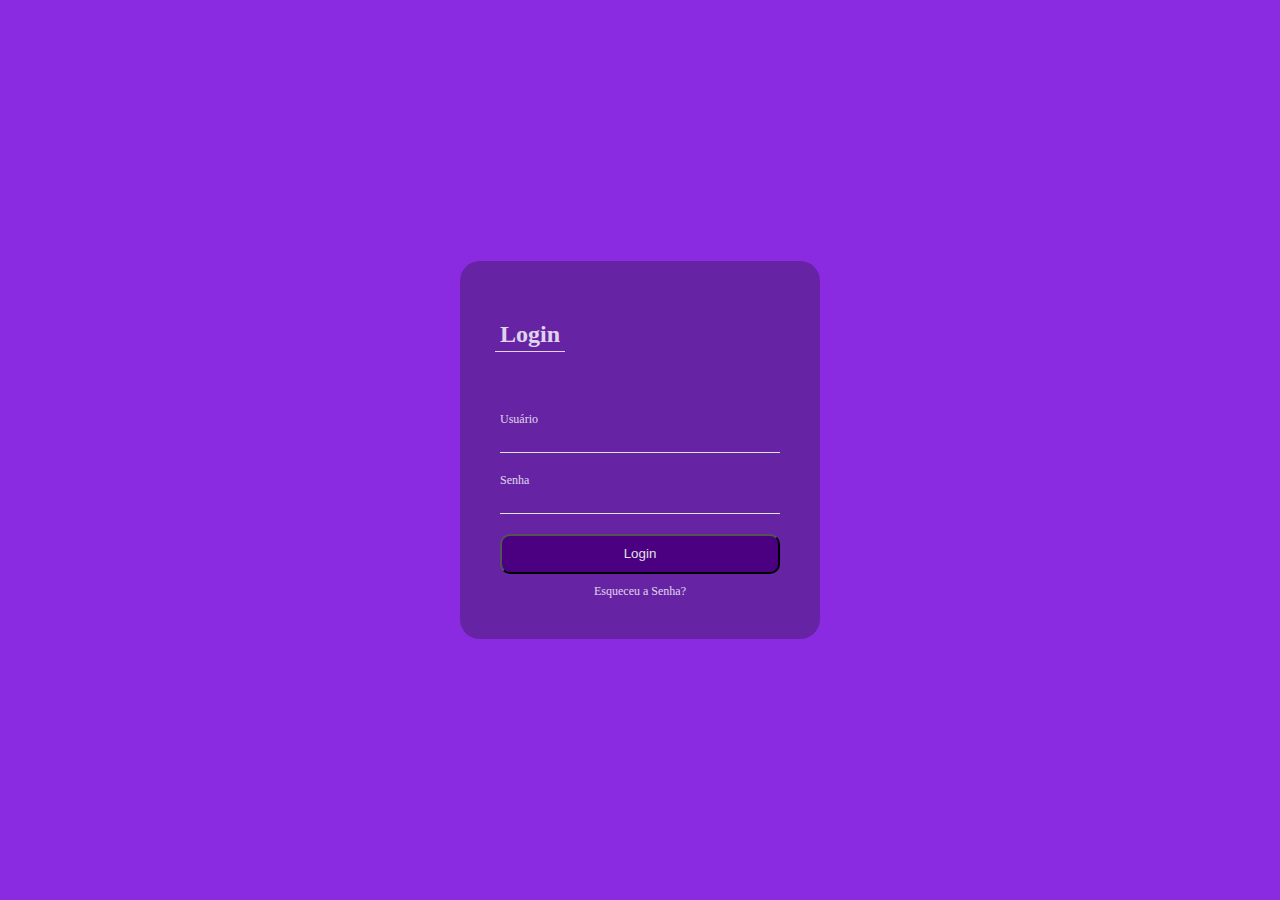
<file: index.html>
<!DOCTYPE html>

<html lang="pt-br">

    <head>

        <meta charset="UTF-8">

        <meta http-equiv="X-UA-Compatible" content="IE=edge">

        <meta name="viewport" content="width=device-width, initial-scale=1.0">

        <link rel="stylesheet" href="style.css">
       

        <script src="https://ajax.googleapis.com/ajax/libs/jquery/3.6.1/jquery.min.js"></script>
        <script>
        $(document).ready(function () {
            $('#login').submit(function () {
                var usuario = $('#usuario').val();
                var senha = $('#senha').val();
                if (usuario == 'admin' && senha == '123') {
                    window.location.href = 'home.html';
                } else {
                    alert('usuario ou senha invalido');
                }
                return false;
            });
        });

        </script>

        <title>TelaLogin</title>

    </head>

    <body>
        <div id="login">
            <form class="card">
                <div class="card-header">
                    <h2>Login</h2>
                </div>
                <div class="card-content">
                    <div class="card-content-area">
                        <label for="usuario">Usuário</label>
                        <input type="text" id="usuario" autocomplete="off" >
                    </div>
                    <div class="card-content-area">
                        <label for="senha">Senha</label>
                        <input type="password" id="senha" autocomplete="off" > 
                    </div>
                </div>
                <div class="card-footer">
                    <input type="submit" value="Login" class="submit">
                    <a href="#" class="recuperar_senha">Esqueceu a Senha?</a>
                </div>
            </form>
        </div>

    </body>

</html>
</file>
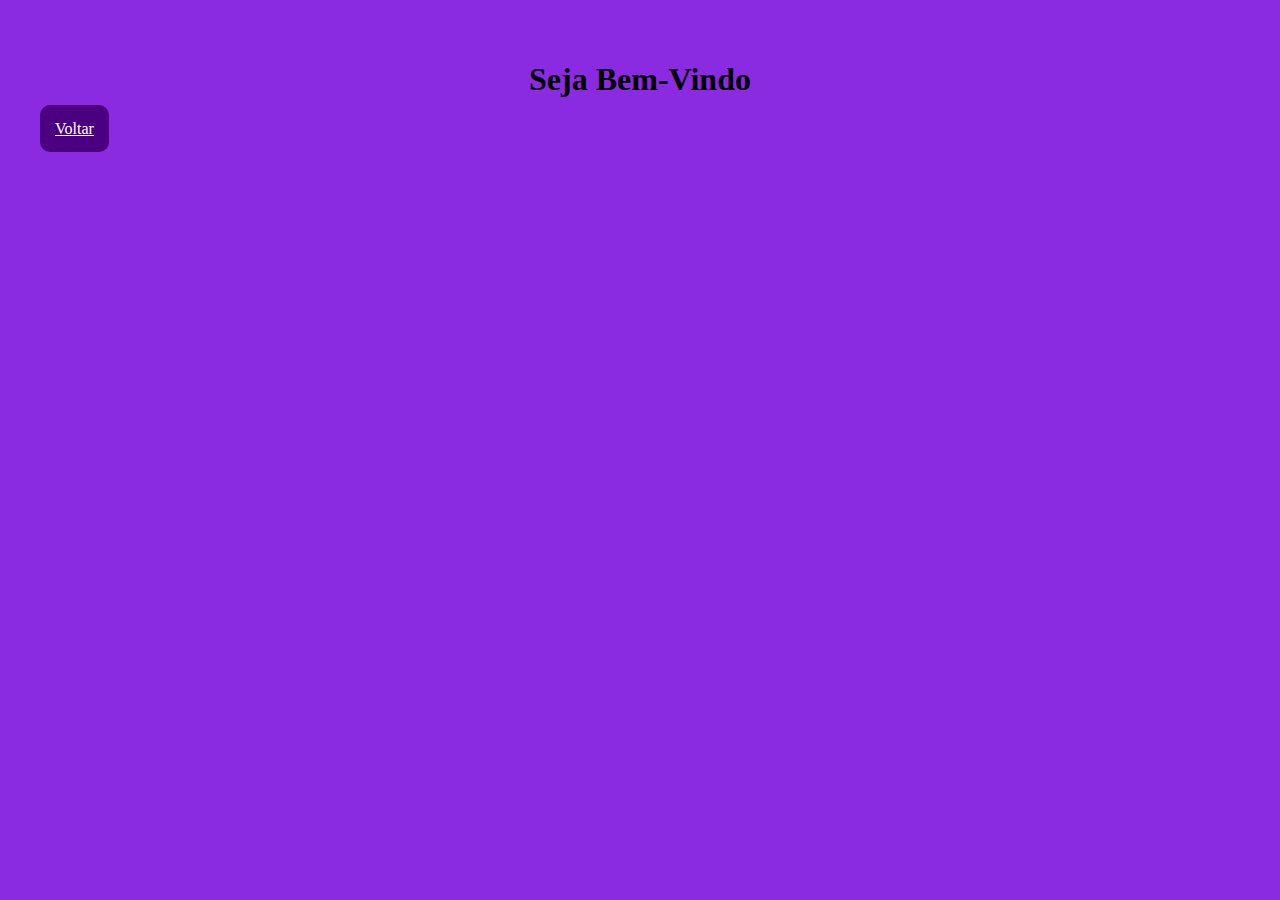
<file: home.html>
<!DOCTYPE html>
<html>
<head>
<title>Pagina Auxiliar</title>
<link rel="stylesheet" href="home.css">
</head>
<body>
    <div class="voltar">
        <div class="texto">
            <center>
                <h1>Seja Bem-Vindo</h1>
            </center>
        </div>
        <a href="index.html"> Voltar</a>
    </div>

</body>
</html>
</file>
<file: style.css>
body{
    padding: 0;
    margin: 0;
    background-color: blueviolet;
}
#login{
    display: flex;
    align-items: center;
    justify-content: center;
    height: 100vh;
    font-family: Cambria, Cochin, Georgia, Times, 'Times New Roman', serif;
}
.card{
    background-color: rgba(19, 19, 19, 0.3);
    padding: 40px;
    border-radius: 20px;
    width: 280px;
}
.card-header{
    padding-bottom: 50px;
    opacity: 0.8;
    color: #fff;
}
.card-header::after{
    content: "";
    width: 70px;
    height: 1px;
    background-color: #fff;
    display: block;
    margin-top: -17px;
    margin-left: -5px;

}
.card-content label{
    color: #fff;
    font-size: 12px;
    opacity: 0.8;
}
.card-content-area{
    display: flex;
    flex-direction: column;
    padding: 10px 0;
}
.card-content-area input{
    margin-top: 10px;
    padding: 0 5px;
    background-color: transparent;
    color: #fff;
    outline: none;
    border:none;
    border-bottom: 1px solid #e1e1e1

}
.card-footer{
    display: flex;
    flex-direction: column;
}
.card-footer .submit{
    width: 100%;
    height: 40px;
    background-color: #4B0082;
    border-radius: 10px;
    color: #e1e1e1;
    margin: 10px 0;

}
.card-footer a{
    text-align: center;
    font-size: 12px;
    opacity: 0.8;
    color: #fff;
    text-decoration: none;

}
</file>
<file: home.css>
body{
    padding: 0;
    margin: 0;
    background-color: blueviolet;
}
.voltar a{
    padding: 15px;
    border-radius: 10px;
    background-color: #4B0082; 
    color: #fff;
}
.voltar{
    padding: 40px;
}
</file>
